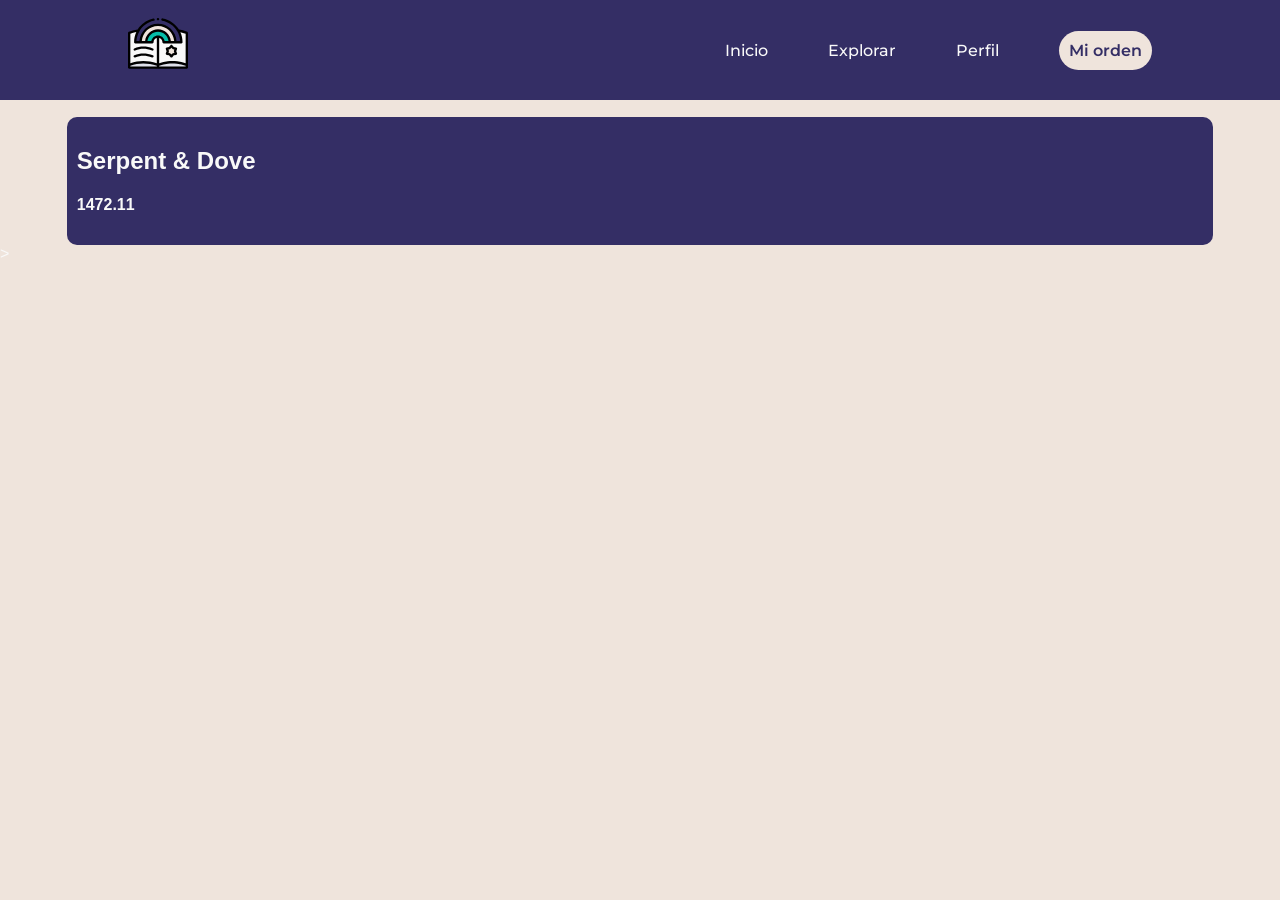
<file: mi-orden.html>
<!DOCTYPE html>
<html lang="es">
    <head>
        <meta charset="UTF-8">
        <meta name="viewport" content="width=device-width, initial-scale=1.0">
        <title>Bookish</title>
        <link rel="icon" href="./favicon.svg" />
        <link rel="stylesheet" href="./styles/globals.css">
        <link rel="stylesheet" href="./styles/header.css">
        <link rel="stylesheet" href="./styles/main.css">
        <link rel="preconnect" href="https://fonts.gstatic.com">
        <link href="https://fonts.googleapis.com/css2?family=Montserrat:wght@500;600;700&display=swap" rel="stylesheet">
    </head>
    <body>
        <header>
            <a href="./index.html"><img src="./favicon.svg" alt="logo" height="60px"/></a>
            <nav class="navWrapper">
                <ul>
                    <li class="navItem">Inicio</li>
                    <li class="navItem">Explorar</li>
                    <li class="navItem">Perfil</li>
                    <li class="navItem itemSelected"><a href="./mi-orden.html">Mi orden</a></li>
                </ul>
            </nav>
        </header>
        <main>
            <br/>
            <section class="sectionContainer">
                <div id="cartContainer"></div>
            </section>>
        </main>
        <script defer src="./scripts/clsBook.js"></script>
        <script defer src="./scripts/clsCart.js"></script>
        <script defer src="./scripts/mi-orden.js"></script>
    </body>
</html>
</file>
<file: styles/globals.css>
:root{
    --blanco: #F9F9F9;
    --aguamarina: #05BDA8;
    --crema: #EFE4DC;
    --gris: #DEE0EA;
    --violeta-oscuro: #342E65;
    --negro: #000000;
}

html,
body {
  padding: 0;
  margin: 0;
  font-family: -apple-system, BlinkMacSystemFont, Segoe UI, Roboto, Oxygen,
    Ubuntu, Cantarell, Fira Sans, Droid Sans, Helvetica Neue, sans-serif;
  background-color: var(--crema);
  color: var(--blanco);
}

main{
  position: absolute;
  top: 69px;
  right: 0;
  width: 100vw;
}

a{
  color: inherit;
  text-decoration: none;
}
@media only screen and (min-width: 1024px){
  main{
      top: 99px;
  }
}
</file>
<file: styles/header.css>
header{
    width: 88vw;
    height: 70px;
    background: var(--violeta-oscuro) 0% 0% no-repeat padding-box;
    position: fixed;
    z-index: 100;
    top: 0;
    padding: 0 6vw;
    display: flex;
    align-items: center;
    justify-content: space-between;
}

.navWrapper{
    display: -webkit-box;
    display: -ms-flexbox;
    display: flex;
    width: inherit;
    -webkit-box-pack: end;
        -ms-flex-pack: end;
            justify-content: flex-end;
    -webkit-box-align: center;
        -ms-flex-align: center;
            align-items: center;
    -webkit-column-gap: 60px;
       -moz-column-gap: 60px;
            column-gap: 60px;
}

.navWrapper > ul {
    display: contents;
    list-style: none;
    padding: 0;
}

.navItem{
    font-family: 'Montserrat';
    font-weight: 500;
}

.itemSelected{
    background-color: var(--crema);
    color: var(--violeta-oscuro);
    padding: 10px;
    border-radius: 50px;
    font-weight: 600;
}

@media only screen and (min-width: 1024px){
    header{
        height: 100px;
        width: 80vw;
        padding: 0 10vw;
    }
}
</file>
<file: styles/main.css>
.mainTitle{
    color: var(--crema);
    position: absolute;
    top: 20px;
    left: 6vw;
    font-size: 72px;
    font-weight: bold;
    margin: 0;
}

.mainSubtitle{
    color: var(--crema);
    top: 100px;
    position: absolute;
    left: 8vw;
    font-weight: 400;
}

.sectionContainer{
    width: 88vw;
    margin: 0 auto;
    padding: 10px;
    background-color: var(--violeta-oscuro);
    border-radius: 10px;
}

.sectionContainer > h3 {
    color: var(--crema);
    font-size: 30px;
}

#popularContainer{
    display: -webkit-box;
    display: -ms-flexbox;
    display: flex;
    -webkit-column-gap: 20px;
       -moz-column-gap: 20px;
            column-gap: 20px;
    row-gap: 20px;
    -ms-flex-wrap: wrap;
        flex-wrap: wrap;
    -webkit-box-pack: center;
        -ms-flex-pack: center;
            justify-content: center;
}

@media only screen and (min-width: 1024px){
    .mainTitle, .mainSubtitle{
        left: 10vw;
    }
    .mostPopular{
        width: 80vw;
    }
}
</file>
